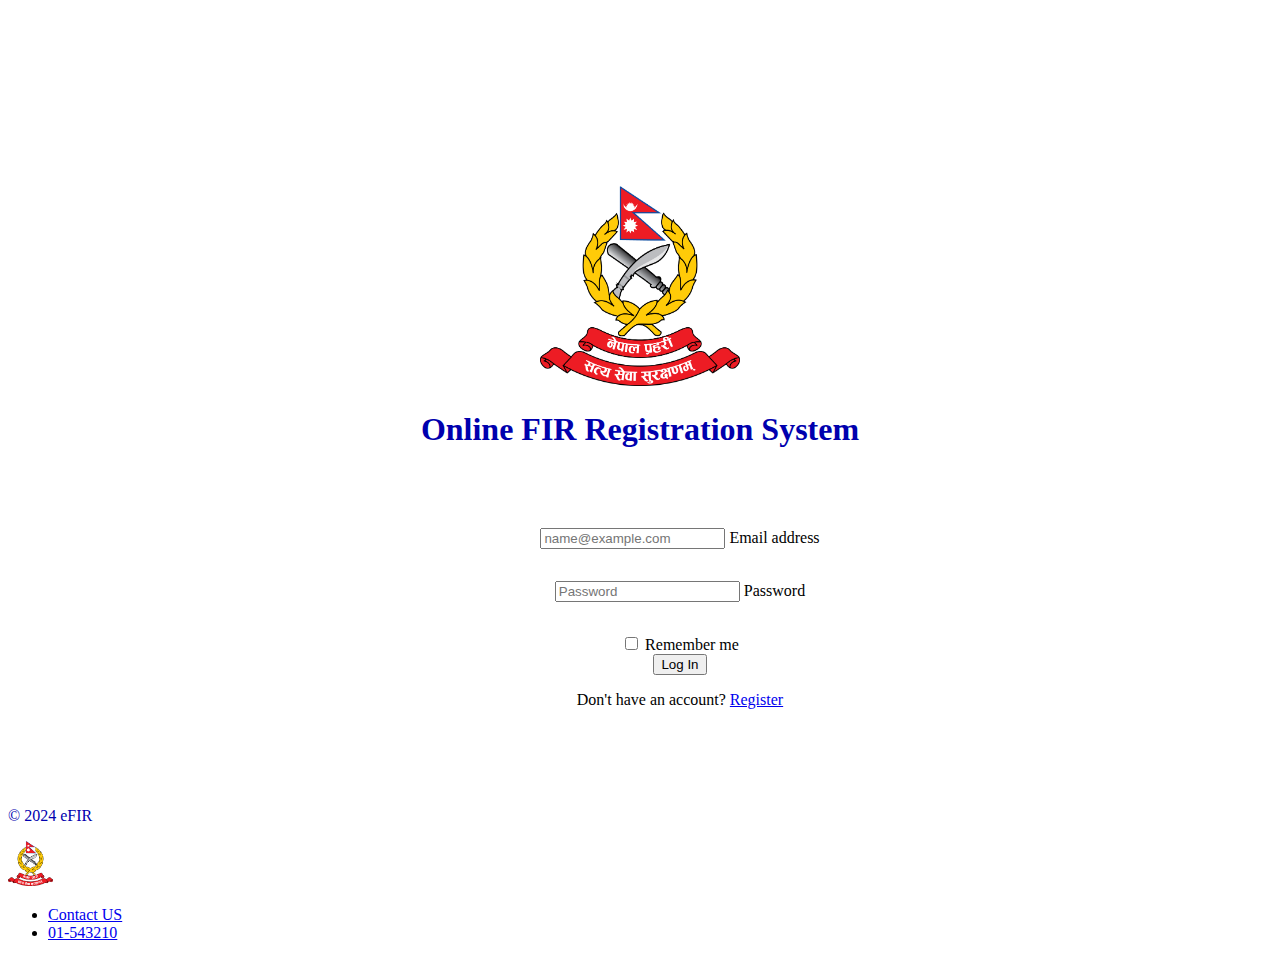
<file: index.html>
<!DOCTYPE html>
<html lang="en">
<head>
    <meta charset="UTF-8">
    <meta name="viewport" content="width=device-width, initial-scale=1.0">
    
    <link href="https://cdn.jsdelivr.net/npm/bootstrap@5.3.2/dist/css/bootstrap.min.css" rel="stylesheet" integrity="sha384-T3c6CoIi6uLrA9TneNEoa7RxnatzjcDSCmG1MXxSR1GAsXEV/Dwwykc2MPK8M2HN" crossorigin="anonymous">
    <link type="image/png" sizes="96x96" rel="icon" href="./assets/images/icons8-complaint-96.png">
    <link rel="stylesheet" href="./style.css">
    <title>eFIR</title>
</head>
<body>
    <div class="container login-page">
        <main class="form-signin w-100 m-auto form-page">
            <div class="row">
                <div class="col-md-6 image-style">
                    <img class="mb-4" src="./assets/images/logo.81485ac1.png" alt="" height="200" width="200" id="img-logo">
                    <h1 class="h3 mb-3 fw-normal mt-3" id="head-logo"><span class="text-col">Online FIR Registration System</span></h1>
                </div>
                <div class="col-md-6 form-contain">
                    <form>
                        <div class="form-floating">
                            <input type="email" class="form-control" id="floatingInput" placeholder="name@example.com">
                            <label for="floatingInput">Email address</label>
                        </div>
                        <div class="form-floating">
                            <input type="password" class="form-control" id="floatingPassword" placeholder="Password">
                            <label for="floatingPassword">Password</label>
                        </div>

                        <div class="form-check text-start my-3">
                            <input class="form-check-input" type="checkbox" value="remember-me" id="flexCheckDefault">
                            <label class="form-check-label" for="flexCheckDefault">
                                Remember me
                            </label>
                        </div>
                        <button class="btn btn-primary w-100 py-2 btn-size" type="submit" onclick="window.location.href = 'home.html'">Log In</button>
                        <p class="mt-3 mb-3 text-body-secondary mt-5">Don't have an account? <a href="regsiter.html">Register</a></p>
                    </form>
                </div>
            </div>
        </main>
    </div>

    <div class="container foot-div">
        <footer class="d-flex flex-wrap justify-content-between align-items-center py-3 my-4 border-top">
          <p class="col-md-4 mb-0 text-body-secondary"><span class="text-col">© 2024 eFIR</span></p>
      
          
          <a href="https://www.nepalpolice.gov.np/" target="_blank"> <img src="./assets/images/logo.81485ac1.png" height="45" width="45" class="bi me-2"></a>
      
          <ul class="nav col-md-4 justify-content-end">
            <li class="nav-item"><a href="#" class="nav-link px-2 text-body-secondary">Contact US</a></li>
            <li class="nav-item"><a href="#" class="nav-link px-2 text-body-secondary">01-543210</a></li>
            
          </ul>
        </footer>
      </div>

      <!-- hello world -->

    <script src="https://cdn.jsdelivr.net/npm/bootstrap@5.3.0/dist/js/bootstrap.bundle.min.js"></script>
</body>
</html>
</file>
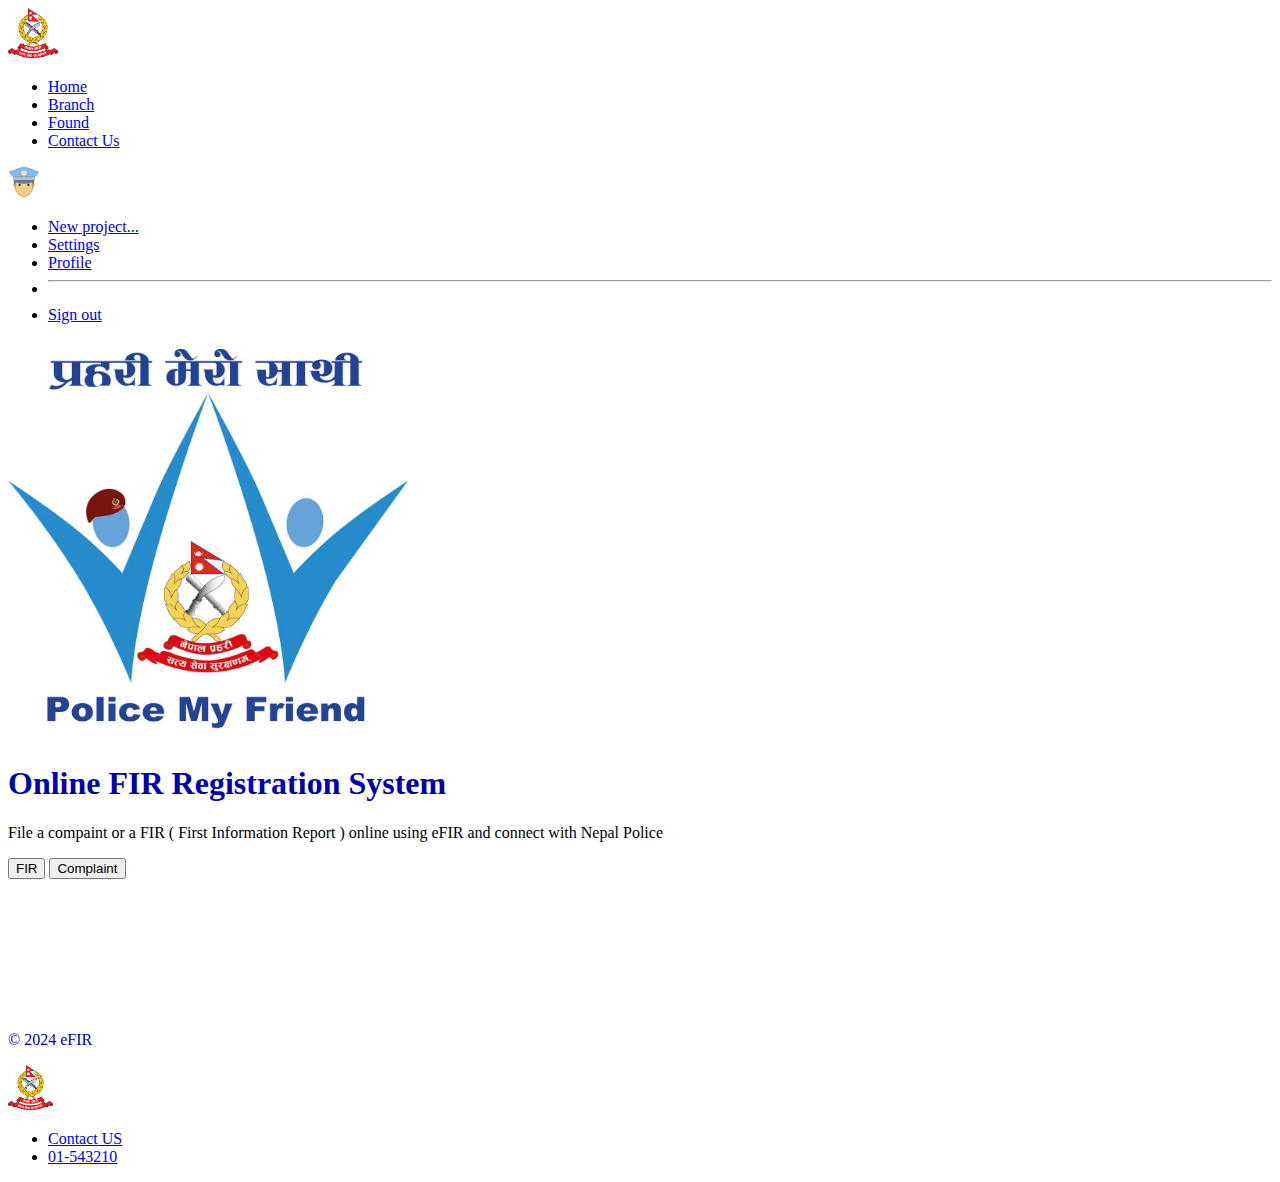
<file: home.html>
<!DOCTYPE html>
<html>
    <head>
        <link href="https://cdn.jsdelivr.net/npm/bootstrap@5.3.2/dist/css/bootstrap.min.css" rel="stylesheet" integrity="sha384-T3c6CoIi6uLrA9TneNEoa7RxnatzjcDSCmG1MXxSR1GAsXEV/Dwwykc2MPK8M2HN" crossorigin="anonymous">
        <link rel="stylesheet" href="./style.css">
        <link type="image/png" sizes="96x96" rel="icon" href="./assets/images/icons8-complaint-96.png">
        <title>eFIR</title>
    </head>
    <body>
        <header class="p-3 border-bottom bg-color marg">
            <div class="container">
              <div class="d-flex flex-wrap align-items-center justify-content-center justify-content-lg-start">
                <a href="#" class="d-flex align-items-center mb-2 mb-lg-0 link-body-emphasis text-decoration-none">
                  <img src="./assets/images/logo.81485ac1.png" height="50" width="50" class="bi me-2">
                </a>
        
                <ul class="nav col-12 col-lg-auto me-lg-auto mb-2 justify-content-center mb-md-0 nav-txt">
                  <li><a href="home.html" class="nav-link px-2 link-secondary">Home</a></li>
                  <li><a href="#" class="nav-link px-2 link-body-emphasis">Branch</a></li>
                  <li><a href="#" class="nav-link px-2 link-body-emphasis">Found</a></li>
                  <li><a href="contactus.html" class="nav-link px-2 link-body-emphasis">Contact Us</a></li>
                </ul>
        
                <div class="dropdown text-end">
                  <a href="#" class="d-block link-body-emphasis text-decoration-none dropdown-toggle" data-bs-toggle="dropdown" aria-expanded="false">
                    <img src="./assets/images/icons8-police-96.png" alt="mdo" width="32" height="32" class="rounded-circle">
                  </a>
                  <ul class="dropdown-menu text-small">
                    <li><a class="dropdown-item" href="#">New project...</a></li>
                    <li><a class="dropdown-item" href="#">Settings</a></li>
                    <li><a class="dropdown-item" href="#">Profile</a></li>
                    <li><hr class="dropdown-divider"></li>
                    <li><a class="dropdown-item" href="index.html">Sign out</a></li>
                  </ul>
                </div>
              </div>
            </div>
        </header>

        <div class="container col-xxl-8 px-4 py-5 main-sec">
            <div class="row flex-lg-row-reverse align-items-center g-5 py-5">
              <div class="col-10 col-sm-8 col-lg-6">
                <img src="./assets/images/praharimerosathi.jpg" class="d-block mx-lg-auto img-fluid" alt="Bootstrap Themes" width="400" height="400" loading="lazy">
              </div>
              <div class="col-lg-6">
                <h1 class="display-5 fw-bold text-body-emphasis lh-1 mb-3"><span class="text-col">Online FIR Registration System</span></h1>
                <p class="lead">File a compaint or a FIR ( First Information Report ) online using eFIR and connect with Nepal Police</p>
                <div class="d-grid gap-2 d-md-flex justify-content-md-start">
                  <button type="button" class="btn btn-primary btn-lg px-4 me-md-2" onclick="window.location.href = 'fir_form.html'"> FIR </button>
                  <button type="button" class="btn btn-outline-secondary btn-lg px-4" onclick="window.location.href = 'complaintform.html' "> Complaint</button>
                </div>
              </div>
            </div>
          </div>

          <div class="container foot-div">
            <footer class="d-flex flex-wrap justify-content-between align-items-center py-3 my-4 border-top">
              <p class="col-md-4 mb-0 text-body-secondary"><span class="text-col">© 2024 eFIR</span></p>
          
              
              <a href="https://www.nepalpolice.gov.np/" target="_blank"> <img src="./assets/images/logo.81485ac1.png" height="45" width="45" class="bi me-2"></a>
          
              <ul class="nav col-md-4 justify-content-end">
                <li class="nav-item"><a href="#" class="nav-link px-2 text-body-secondary">Contact US</a></li>
                <li class="nav-item"><a href="#" class="nav-link px-2 text-body-secondary">01-543210</a></li>
                
              </ul>
            </footer>
          </div>
    
        <script src="https://cdn.jsdelivr.net/npm/bootstrap@5.3.0/dist/js/bootstrap.bundle.min.js"></script>


    </body>
</html>
</file>
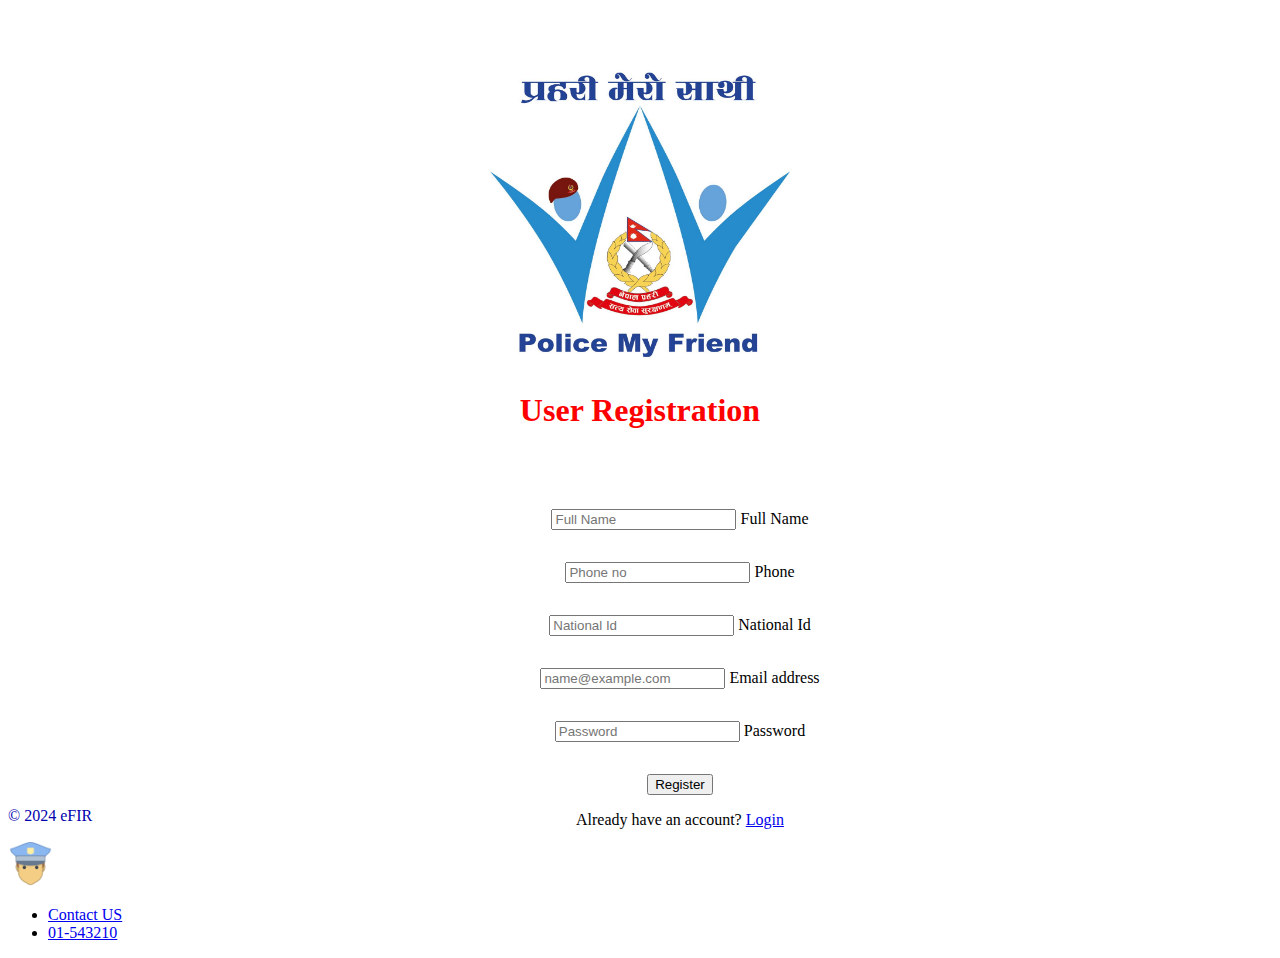
<file: regsiter.html>
<!DOCTYPE html>
<html lang="en">
<head>
    <meta charset="UTF-8">
    <meta name="viewport" content="width=device-width, initial-scale=1.0">
    
    <link href="https://cdn.jsdelivr.net/npm/bootstrap@5.3.2/dist/css/bootstrap.min.css" rel="stylesheet" integrity="sha384-T3c6CoIi6uLrA9TneNEoa7RxnatzjcDSCmG1MXxSR1GAsXEV/Dwwykc2MPK8M2HN" crossorigin="anonymous">
    <link type="image/png" sizes="96x96" rel="icon" href="./image/logo.81485ac1.png">
    <link rel="stylesheet" href="./style.css">
    <title>eFIR</title>
</head>
<body>

    <div class="container login-page">
        <main class="form-signin w-100 m-auto form-page">
            <div class="row">
                <div class="col-md-6 image-style">
                    <img class="mb-4" src="./assets/images/praharimerosathi.jpg" alt="" height="300" width="300" id="img-logo">
                    <h1 class="h3 mb-3 fw-normal mt-3" id="head-logo"><span class="text-col" style="color:red">User Registration</span></h1>
                </div>
                <div class="col-md-6 form-contain">
                    <form>
                        <div class="form-floating">
                            <input type="email" class="form-control" id="floatingInput"  placeholder="Full Name">
                            <label for="floatingInput">Full Name</label>
                        </div>
                        

                        <div class="form-floating">
                            <input type="text" class="form-control" id="floatingInput" placeholder="Phone no" >
                            <label for="floatingInput">Phone</label>
                        </div>

                        <div class="form-floating" >
                            <input type="text" class="form-control" id="floatingInput" placeholder="National Id" >
                            <label for="floatingInput">National Id</label>
                        </div>

                        <div class="form-floating">
                            <input type="email" class="form-control" id="floatingInput" placeholder="name@example.com">
                            <label for="floatingInput">Email address</label>
                        </div>

                        <div class="form-floating">
                            <input type="password" class="form-control" id="floatingPassword" placeholder="Password">
                            <label for="floatingPassword">Password</label>
                        </div>

                        <button class="btn btn-primary w-100 py-2 btn-size" type="submit">Register</button>
                        <p class="mt-3 mb-3 text-body-secondary mt-5">Already have an account? <a href="index.html">Login</a></p>
                        
                    </form>
                </div>
            </div>
        </main>
    </div>

    <div class="container foot-div">
        <footer class="d-flex flex-wrap justify-content-between align-items-center py-3 my-4 border-top">
          <p class="col-md-4 mb-0 text-body-secondary"><span class="text-col">© 2024 eFIR</span></p>
      
          
          <a href="https://www.nepalpolice.gov.np/" target="_blank"> <img src="./assets/images/icons8-police-96.png" height="45" width="45" class="bi me-2"></a>
      
          <ul class="nav col-md-4 justify-content-end">
            <li class="nav-item"><a href="#" class="nav-link px-2 text-body-secondary">Contact US</a></li>
            <li class="nav-item"><a href="#" class="nav-link px-2 text-body-secondary">01-543210</a></li>
            
          </ul>
        </footer>
      </div>

    <script src="https://cdn.jsdelivr.net/npm/bootstrap@5.3.0/dist/js/bootstrap.bundle.min.js"></script>
</body>
</html>
</file>
<file: style.css>
body {
    background-color: #ffffffdf;
    overflow: hidden;
}

.login-page {
    display: flex;
    justify-content: center;
    align-items: center;
    height: 87vh;
}
.main-sec {
    height: 75vh;
}


.form-signin {
    text-align: center;
}

.image-style {
    text-align: center;
}

.form-contain {
    max-width: 400px;
    margin-left: 5rem;
    margin-top: 5rem;
}

.foot-div {
    margin-top: 0;
}
.form-control {
    margin-bottom: 2rem;
}



.image-style {
    margin-top: 7rem;
   
}

.text-col {
    color: rgb(0, 0, 174);
}
</file>
